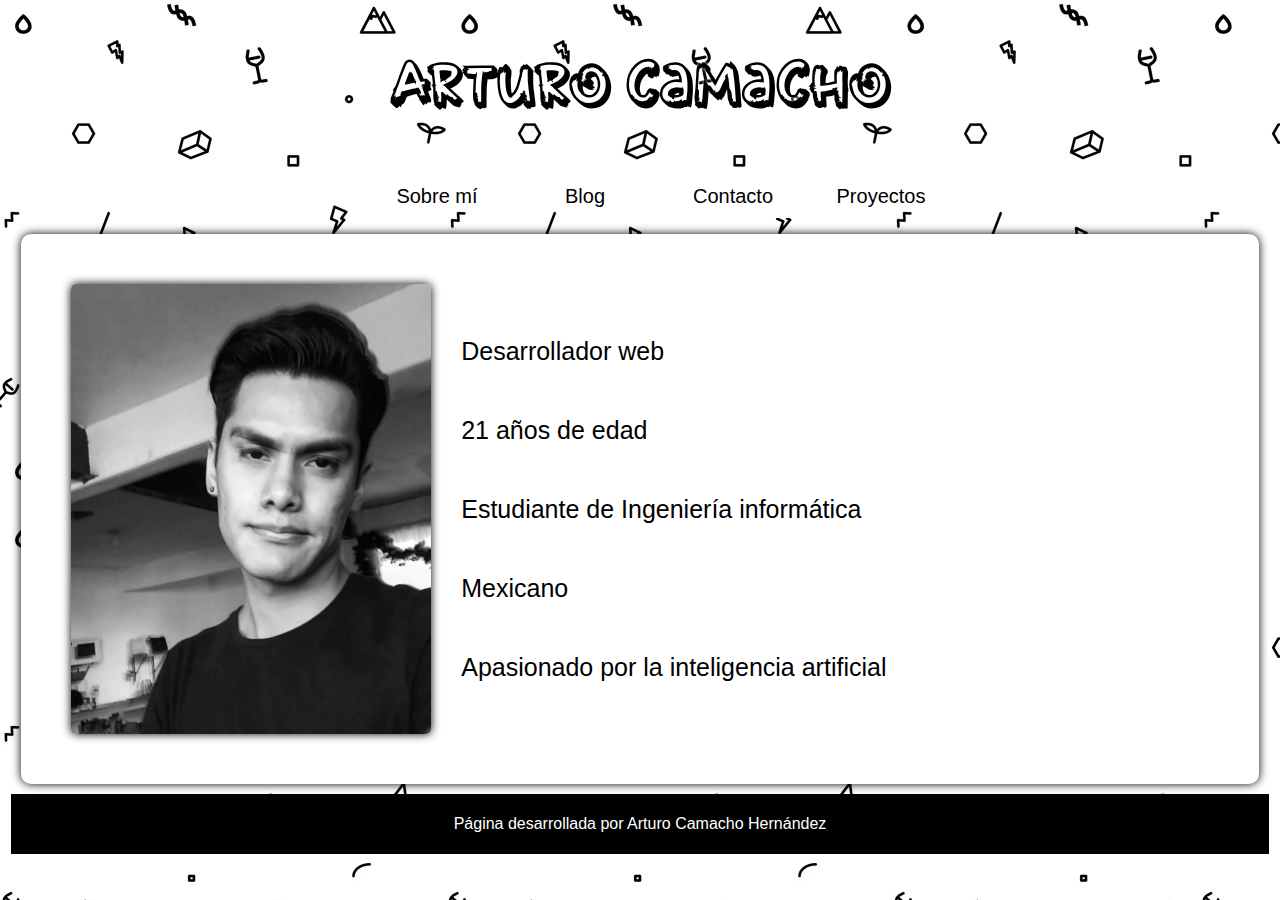
<file: index.html>
<!DOCTYPE html>
<html lang="es">
    <head>
        <meta charset="utf-8"/>
        <title>Arturo Camacho</title>
        <link rel="stylesheet" type="text/css" href="styles/index.css"/>
        <link rel="icon" href="styles/images/ach.png"/>
    </head>

    <body>
        <!-- Cabecera que contiene al logotipo y el menú -->
        <header id="header">
            <!-- Logotipo -->
            <h1>Arturo Camacho</h1>

            <!-- Menú -->
            <nav id="menu">
                <ul>
                    <a href="index.html"><li>Sobre mí</li></a>
                    <a href="https://arturoch.art.blog/"><li>Blog</li></a>
                    <a href="pages/contacto.html"><li id="c">Contacto</li></a>
                    <a onclick="alert('En proceso');"><li>Proyectos</li></a>
                </ul>
            </nav>
        </header>

        <!-- Contenido principal -->
        <section id="section">
            <!-- Imagen Sobre mí -->
            <img src="styles/images/Arturo.jpg" title="Arturo"/>

            <!-- Descripción -->
            <div>
                <p>Desarrollador web</p>
                <p>21 años de edad</p>
                <p>Estudiante de Ingeniería informática</p>
                <p>Mexicano</p>
                <p>Apasionado por la inteligencia artificial</p>
            </div>
        </section>

        <!-- Pie de página -->
        <footer id="footer">
            Página desarrollada por Arturo Camacho Hernández
        </footer>
    </body>
</html>
</file>
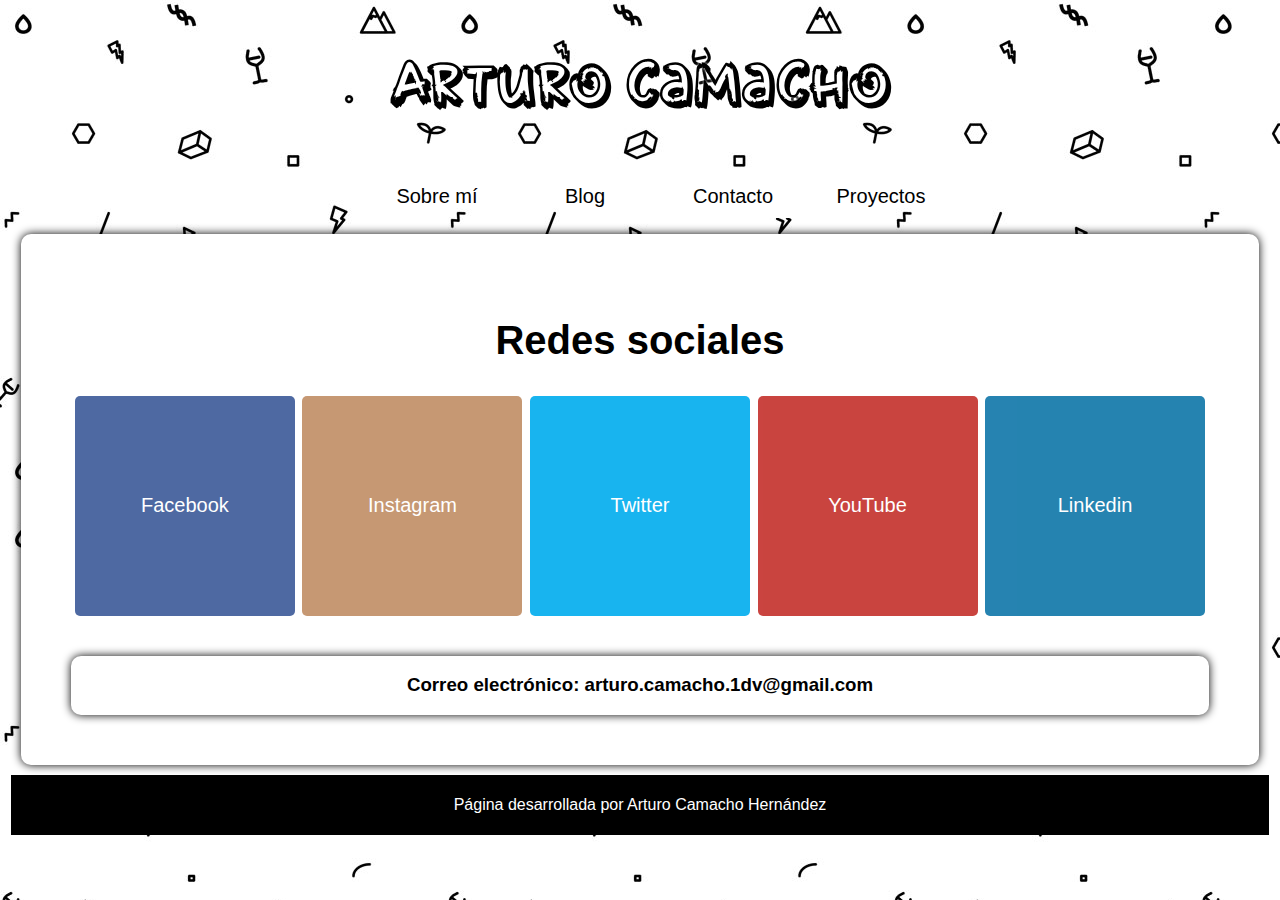
<file: pages/contacto.html>
<!DOCTYPE html>
<html lang="es">
    <head>
        <meta charset="utf-8"/>
        <title>Arturo Camacho</title>
        <link rel="stylesheet" type="text/css" href="../styles/contacto.css"/>
        <link rel="icon" href="../styles/images/ach.png"/>
    </head>

    <body>
        <!-- Cabecera que contiene al logotipo y el menú -->
        <header id="header">
            <!-- Logotipo -->
            <h1>Arturo Camacho</h1>

            <!-- Menú -->
            <nav id="menu">
                <ul>
                    <a href="../index.html"><li>Sobre mí</li></a>
                    <a href="https://arturoch.art.blog/"><li>Blog</li></a>
                    <a href="contacto.html"><li id="c">Contacto</li></a>
                    <a onclick="alert('En proceso');"><li>Proyectos</li></a>
                </ul>
            </nav>
        </header>

        <!-- Contenido principal -->
        <section id="section">
            <h2>Redes sociales</h2>
            <div>
                <a href="https://www.facebook.com/ArturoCamacho0" class="red facebook">
                    Facebook
                    <img src="../styles/images/facebook.png" title="Facebook"/>
                    <div>
                        Arturo Camacho
                    </div>
                </a>

                <a href="https://www.instagram.com/arturo_ch0/" class="red instagram">
                    Instagram
                    <img src="../styles/images/instagram.png" title="Instagram"/>
                    <div>
                        arturo_ch0
                    </div>
                </a>

                <a href="https://twitter.com/1dvArturo" class="red twitter">
                    Twitter
                    <img src="../styles/images/twitter.png" title="Twitter"/>
                    <div id="instagram">
                        @1dvArturo
                    </div>
                </a>

                <a href="#" onclick="alert('En proceso');" class="red youtube">
                    YouTube
                    <img id="yt" src="../styles/images/youtube.png" title="youtube"/>
                    <div id="youtube">
                        ArturoCH
                    </div>
                </a>

                <a href="https://www.linkedin.com/in/arturocamacho0/" class="red linkedin">
                    Linkedin
                    <img src="../styles/images/linkedin.png" title="Linkedin"/>
                    <div id="linkedin">
                        Arturo Camacho
                    </div>
                </a>
            </div>

            <div id="correo">
                <a href="mailto: arturo.camacho.1dv@gmail.com"><h3>Correo electrónico: arturo.camacho.1dv@gmail.com</h3></a>
            </div>

        </section>

        <!-- Pie de página -->
        <footer id="footer">
            Página desarrollada por Arturo Camacho Hernández
        </footer>
    </body>
</html>
</file>
<file: styles/index.css>
@font-face{
    font-family: "Bombtrack";
	src: url("fonts/Bombtrack.ttf");
	font-weight: normal;
	font-style: normal;
}

**{
    margin: 0px;
    padding: 0px;
}

a{
    cursor: pointer;
}

body{
    display: flex;
    justify-content: center;
    align-items: center;
    flex-flow: column;
    background-image: url("images/fondo.jpg");
    background-repeat: repeat;
    font-family: Arial, Helvetica, sans-serif;
}

#header{
    display: flex;
    justify-content: center;
    align-items: center;
    flex-flow: column;
    width: 100%;
}

#header > h1{
    font-family: "Bombtrack", "Arial";
    font-size: 60px;
    text-shadow: 0px 0px 3px white;
}

#header > h1:hover{
    text-shadow: 3px 3px 10px black;
    cursor: default;
    color: white;
}

#menu{
    width: 50%;
}

#menu > ul{
    display: flex;
    justify-content: space-around;
}

#menu > ul > a{
    list-style: none;
    text-decoration: none;
    color: black;
    font-size: 20px;
    text-shadow: 0px 0px 3px white;
    width: 24%;
    border-radius: 3px;
    margin-right: 2px;
}

#c{
    background-color: white;
    border-radius: 3px;
}

#c:hover{
    background-color: black;
    color: white;
    box-shadow: 0px 0px 5px black;
}

#menu > ul > a:hover{
    background-color: black;
    color: white;
    box-shadow: 0px 0px 5px black;
}

#menu > ul > a > li{
    display: flex;
    text-justify: center;
    justify-content: center;
    padding: 10px;
}

#section{
    display: flex;
    width: 90%;
    box-shadow: 0px 0px 10px black;
    background-color: white;
    padding: 50px;
    border-radius: 10px;
}

#section > img{
    width: 360px;
    height: 450px;
    border-radius: 5px;
    box-shadow: 0px 0px 10px black;
}

#section > div{
    display: flex;
    flex-flow: column;
    justify-content: center;
    margin-left: 30px;
    font-size: 25px;
}

#footer{
    display: flex;
    justify-content: center;
    align-items: center;
    width: 98%;
    padding: 10px;
    margin-top: 10px;
    height: 40px;
    background-color: black;
    color: white;
}
</file>
<file: styles/contacto.css>
@font-face{
    font-family: "Bombtrack";
	src: url("fonts/Bombtrack.ttf");
	font-weight: normal;
	font-style: normal;
}

**{
    margin: 0px;
    padding: 0px;
}

a{
    text-decoration: none;
    color: black;
    cursor: pointer;
}

body{
    display: flex;
    justify-content: center;
    align-items: center;
    flex-flow: column;
    background-image: url("images/fondo.jpg");
    background-repeat: repeat;
    font-family: Arial, Helvetica, sans-serif;
}

#header{
    display: flex;
    justify-content: center;
    align-items: center;
    flex-flow: column;
    width: 100%;
}

#header > h1{
    font-family: "Bombtrack", "Arial";
    font-size: 60px;
    text-shadow: 0px 0px 3px white;
}

#header > h1:hover{
    text-shadow: 3px 3px 10px black;
    cursor: default;
    color: white;
}

#menu{
    width: 50%;
}

#menu > ul{
    display: flex;
    justify-content: space-around;
}

#menu > ul > a{
    list-style: none;
    text-decoration: none;
    color: black;
    font-size: 20px;
    text-shadow: 0px 0px 3px white;
    width: 24%;
    border-radius: 3px;
    margin-right: 2px;
}

#c{
    background-color: white;
    border-radius: 3px;
}

#c:hover{
    background-color: black;
    color: white;
    box-shadow: 0px 0px 5px black;
}

#menu > ul > a:hover{
    background-color: black;
    color: white;
    box-shadow: 0px 0px 5px black;
}

#menu > ul > a > li{
    display: flex;
    text-justify: center;
    justify-content: center;
    padding: 10px;
}

#section{
    display: flex;
    width: 90%;
    box-shadow: 0px 0px 10px black;
    background-color: white;
    padding: 50px;
    border-radius: 10px;
    flex-flow: column;
}

#section > h2{
    display: flex;
    justify-content: center;
    align-items: center;
    font-size: 40px;
}


#section > div{
    display: flex;
    justify-content: space-around;
}

.red{
    display: flex;
    flex-flow: column;
    justify-content: center;
    align-items: center;
    width: 200px;
    height:200px;
    border-radius: 5px;
    padding: 10px;
    color: white;
    font-size: 20px;
    opacity: 0.9;
}

.red > div{
    margin-top: 20px;
    display: none;
}

.red > img{
    display: none;
    margin-top: 20px;
    width: 80px;
    height: 80px;
}

.red:hover{
    box-shadow: 0px 0px 10px black;
    background-color: white;
    color: black;
    opacity: 1;
}

.red:hover > div{
    display: flex;
}

.red:hover > img{
    display: flex;
}


#yt{
    width: 80px;
    height: 55px;
    margin-bottom: 20px;
}

.facebook{
    background-color: #3b5998;
}

.instagram{
    background-color: #c08d64;
}

.twitter{
    background-color: #00acee;
}

.youtube{
    background-color: #c4302b;
}

.linkedin{
    background-color: #0e76a8;
}

#correo{
    border-radius: 10px;
    margin-top: 40px;
    box-shadow: 0px 0px 10px black;
    display: flex;
    align-items: center;
    justify-content: center;
}

#correo:hover{
    background-color: black;
}

#correo:hover > a{
    color: white;
}

#footer{
    display: flex;
    justify-content: center;
    align-items: center;
    width: 98%;
    padding: 10px;
    margin-top: 10px;
    height: 40px;
    background-color: black;
    color: white;
}
</file>
